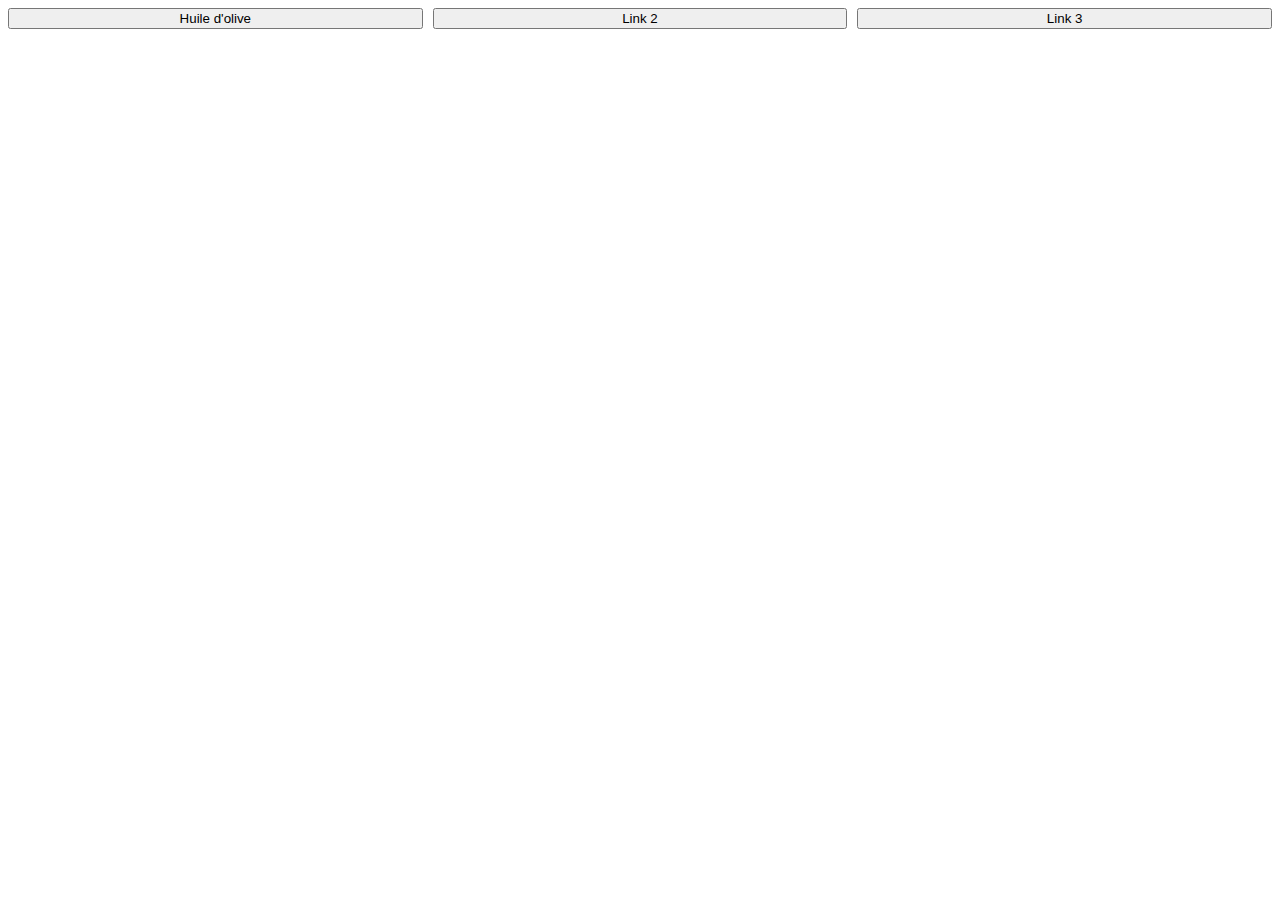
<file: index.html>
<!DOCTYPE html>
<html lang="en">
<head>
    <meta charset="UTF-8">
    <meta name="viewport" content="width=device-width, initial-scale=1.0">
    <title>Matrix of Links</title>
    <style>
        .button-container {
            display: grid;
            grid-template-columns: repeat(3, 1fr); /* Adjust the number of columns as needed */
            gap: 10px;
        }
    </style>
</head>
<body>
    <div class="button-container">
        <button onclick="openLinkInPopup('https://data.imf.org/?sk=667622e4-29e4-43bb-99cd-928bb31e325e&hide_uv=1')">Huile d'olive</button>
        <button onclick="openLinkInPopup('https://data.imf.org/?sk=667622e4-29e4-43bb-99cd-928bb31e325e&hide_uv=1')">Link 2</button>
        <button onclick="openLinkInPopup('https://data.imf.org/?sk=3')">Link 3</button>
        <!-- Add more buttons as needed -->
    </div>

    <script>
        var popupWindows = [];

        function openLinkInPopup(url) {
            var windowFeatures = "width=800,height=600,resizable=yes,scrollbars=yes";
            var popup = window.open(url, "_blank", windowFeatures);
            popupWindows.push(popup);
        }
    </script>
</body>
</html>
</file>
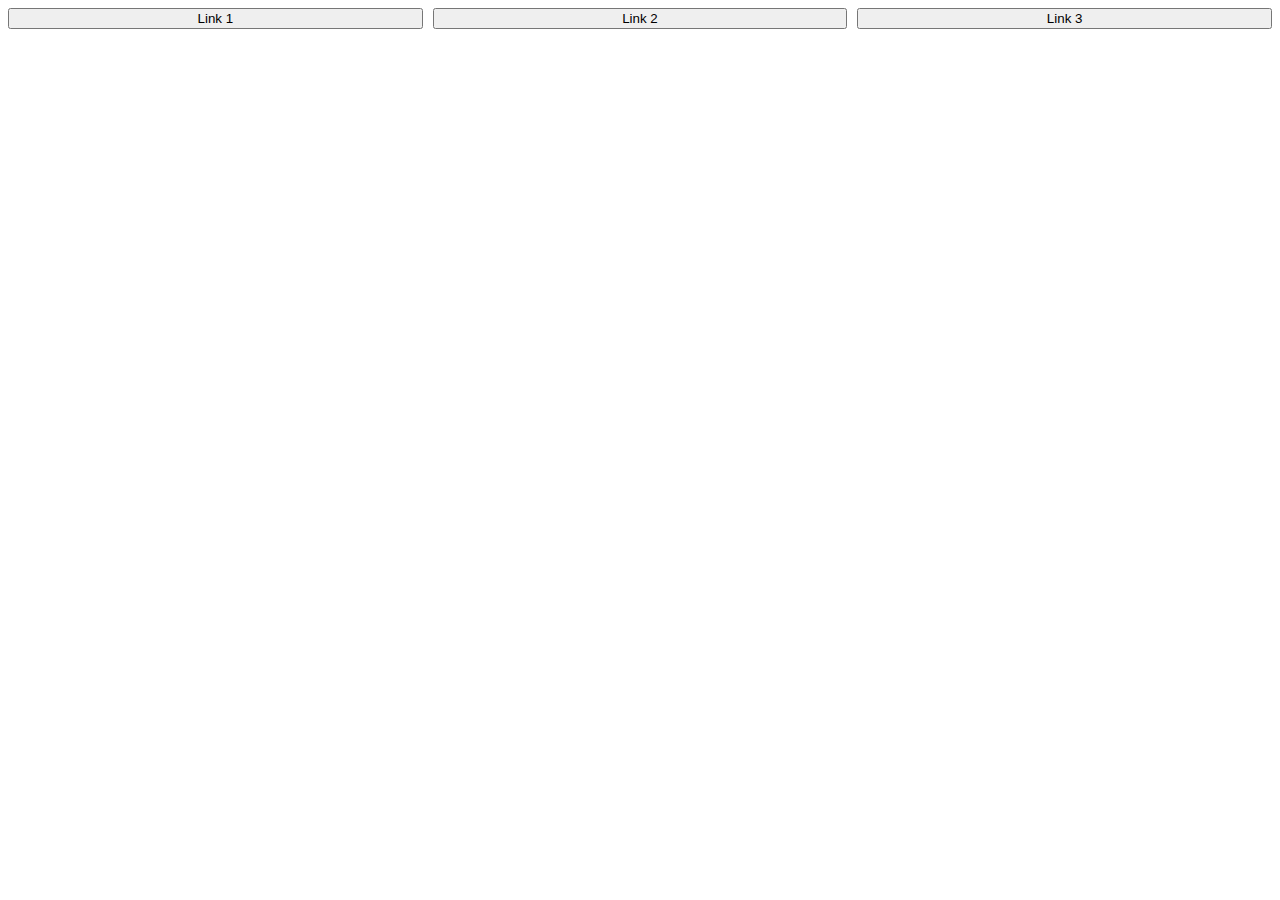
<file: pop.html>
<!DOCTYPE html>
<html lang="en">
<head>
    <meta charset="UTF-8">
    <meta name="viewport" content="width=device-width, initial-scale=1.0">
    <title>Grid of Links</title>
    <style>
        .button-container {
            display: grid;
            grid-template-columns: repeat(3, 1fr); /* Adjust the number of columns as needed */
            gap: 10px;
        }

        .popup-container {
            display: flex;
            flex-wrap: wrap;
        }

        .popup-window {
            width: calc(33.33% - 10px); /* Adjust the width as needed */
            height: 200px; /* Adjust the height as needed */
            margin-right: 10px;
            margin-bottom: 10px;
        }
    </style>
</head>
<body>
    <div class="button-container">
        <button onclick="openLinkInPopup('https://data.imf.org/?sk=1')">Link 1</button>
        <button onclick="openLinkInPopup('https://data.imf.org/?sk=2')">Link 2</button>
        <button onclick="openLinkInPopup('https://data.imf.org/?sk=3')">Link 3</button>
        <!-- Add more buttons as needed -->
    </div>

    <div class="popup-container" id="popup-container">
        <!-- Populated dynamically with popup windows -->
    </div>

    <script>
        var popupWindows = [];

        function openLinkInPopup(url) {
            var windowFeatures = "width=800,height=600,resizable=yes,scrollbars=yes";
            var popup = window.open(url, "_blank", windowFeatures);
            popupWindows.push(popup);

            // Create a div for the popup window
            var popupContainer = document.getElementById("popup-container");
            var popupWindow = document.createElement("div");
            popupWindow.className = "popup-window";
            popupContainer.appendChild(popupWindow);

            // Move the popup window into the new div
            popupWindow.appendChild(popup.document.body);
            popup.document.body.style.margin = "0";
        }
    </script>
</body>
</html>
</file>
